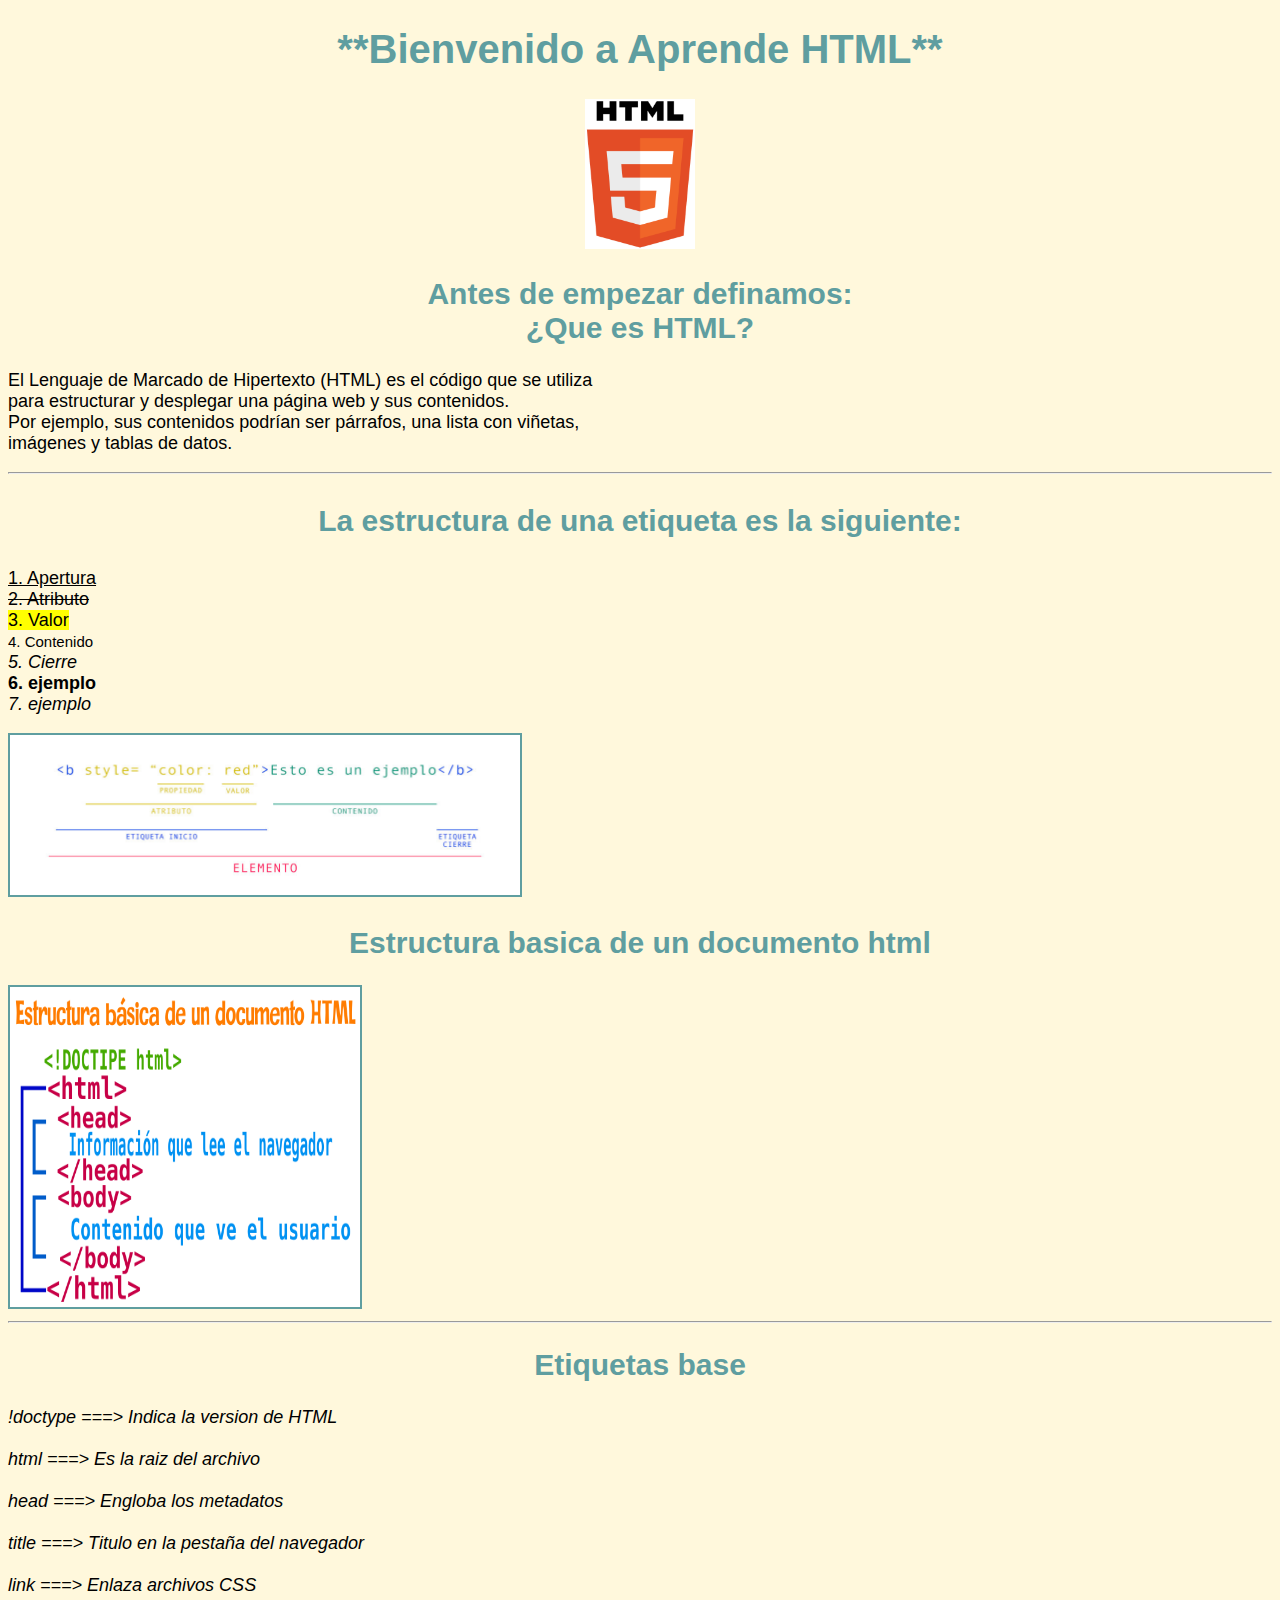
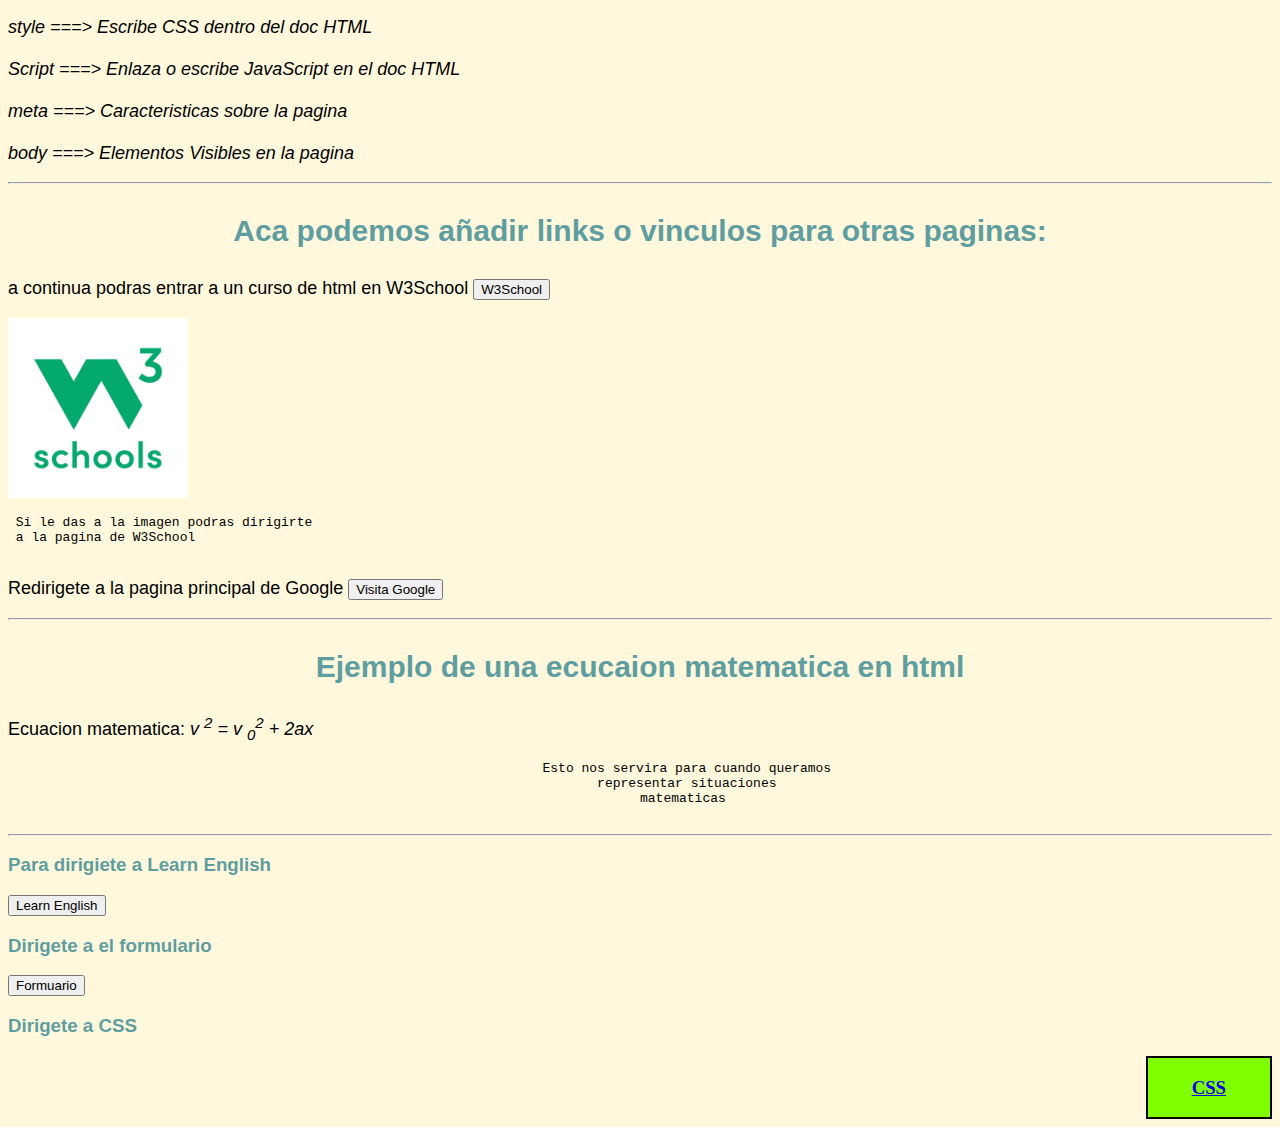
<file: index.html>
<!DOCTYPE html>
<html>
    <head>
        <title>Aprende HTML</title>
        <link rel="icon" type="imagen" href="./favicon .ico">
        <style>
            .titulos{
                font-family: Arial, Helvetica, sans-serif;
                color: cadetblue;
                text-align: center;
                font-size: 30px;
            }
            .parrafo{
                font-family: Arial, Helvetica, sans-serif;
                color: black;
                font-size: 18px;
            }
            #bienvenido{
                font-family: Arial, Helvetica, sans-serif;
                color: cadetblue;
                text-align: center;
                font-size: 40px;
            }
        </style>
    </head>
    <body style="background-color:cornsilk;">
        <!--Titulo h1 -->
        <h1 id="bienvenido"> **Bienvenido a Aprende HTML**</h1>

           <p style="text-align: center;"> <img src="./cabeza.jpg" alt="logo principal" width="110px" height="150px"> </p>    
        
        <!--Subtitulo h2-->
        <h2 class="titulos"> Antes de empezar definamos: <br>
                                                                                    ¿Que es HTML? </h2>
        <p class="parrafo">El Lenguaje de Marcado de Hipertexto (HTML) es el código que se utiliza <br>
           para estructurar y desplegar una página web y sus contenidos. <br>
           Por ejemplo, sus contenidos podrían ser párrafos, una lista con viñetas, <br>
           imágenes y tablas de datos.</p>
        <hr>
        <!--Subtitulo h3-->
        <h3 class="titulos">La estructura de una etiqueta es la siguiente:</h3>
        <p class="parrafo">
            <ins> 1. Apertura </ins> <br> 
           <del> 2. Atributo </del> <br>
            <mark>3. Valor </mark> <br>
            <small> 4. Contenido </small> <br>
            <em>5. Cierre </em> <br>
            <strong>6. ejemplo </strong> <br>
            <i>7. ejemplo </i>

        </p>
        <img src="./estructura.jpg" alt="etiqueta en html" width="510px" height="160px" style="border: 2px cadetblue solid;">

        <h2 class="titulos">Estructura basica de un documento html</h2>
        <img src="./documento.jpg" alt="estructura basica" width="350 px" height="320 px" style="border: 2px cadetblue solid;">
        <hr>
        <h2 class="titulos">Etiquetas base</h2>
        <p class="parrafo">
            <i>!doctype ===> Indica la version de HTML <br>
            <br>
            html ===> Es la raiz del archivo<br>
            <br>
            head ===> Engloba los metadatos <br>
            <br>
            title ===> Titulo en la pestaña del navegador<br>
            <br>
            link ===> Enlaza archivos CSS <br>
            <Br>
            style ===> Escribe CSS dentro del doc HTML <br>
            <br>
            Script ===> Enlaza o escribe JavaScript en el doc HTML <br>
            <br>
            meta ===> Caracteristicas sobre la pagina <br>
            <br>
            body ===> Elementos Visibles en la pagina </i>
            
        </p>

        <hr>
        <h3 class="titulos">Aca podemos añadir links o vinculos para otras paginas:</h3>
        <p class="parrafo"> a continua podras entrar a un curso de html en W3School <a href="https://www.w3schools.com" 
           target="_blank" title="Visita el curso basico en W3School"> <Button>W3School</Button></a></p> 

           <a href="https://www.w3schools.com" target="_blank" title="W3School"> <img src="./W3.jpg" alt="W3School" width="180px" height="180px"> </a>
            
           <pre style="text-align: left; color: black;">
 Si le das a la imagen podras dirigirte
 a la pagina de W3School 
           </pre>
        <p class="parrafo"> Redirigete a la pagina principal de Google <a href="https://www.Google.com" 
           target="_blank" title="Visita Google"> <button>Visita Google</button></a> </p>


        <hr>
        <h3 class="titulos">Ejemplo de una ecucaion matematica en html</h3>
        <p class="parrafo"> Ecuacion matematica:
            <i>v <sup>2</sup> =  v <sub>0</sub><sup>2</sup> + 2ax</i>
        </p>

        <pre style="text-align: center; color: black;">
            Esto nos servira para cuando queramos
            representar situaciones
            matematicas 
        </pre>
        <hr>
        <h3 style="font-family: Arial, Helvetica, sans-serif; color: cadetblue;"> Para dirigiete a Learn English</h3>
        <a href="./page2.html" target="_blank" title="Learn English"><button>Learn English</button></a>

        <h3 style="font-family: Arial, Helvetica, sans-serif; color: cadetblue;">Dirigete a el formulario </h3>
            <a href="./formulario.html" target="_blank" title="Formulario"><button>Formuario</button></a>

        <h3 style="font-family: Arial, Helvetica, sans-serif; color: cadetblue;">Dirigete a CSS</h3>
        <div style="margin-left: 90%; padding: 0%; border: 2px double black; background-color: chartreuse; text-align: center;">
            <a href="./Estilos.html" target="_self" title="Home"><h3>CSS</h3></a>
        </div>

    </body>
</html>
</file>
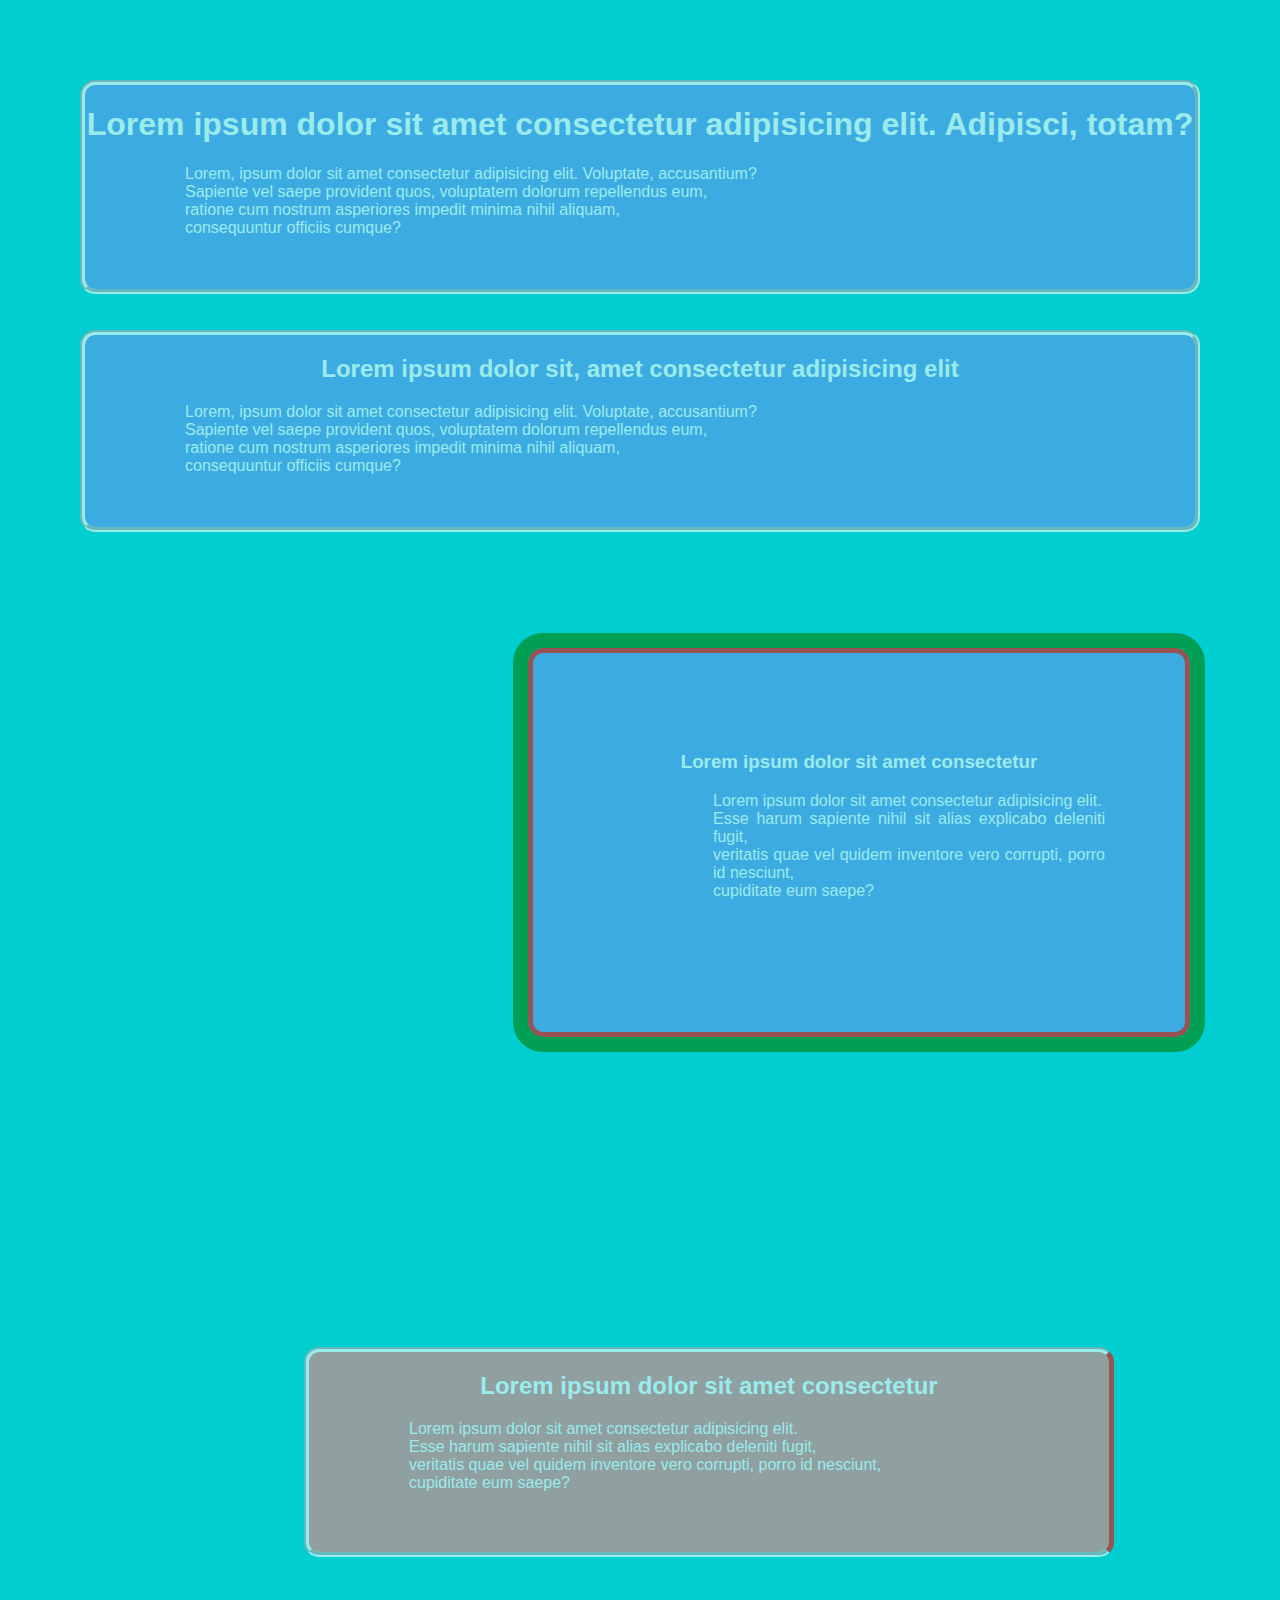
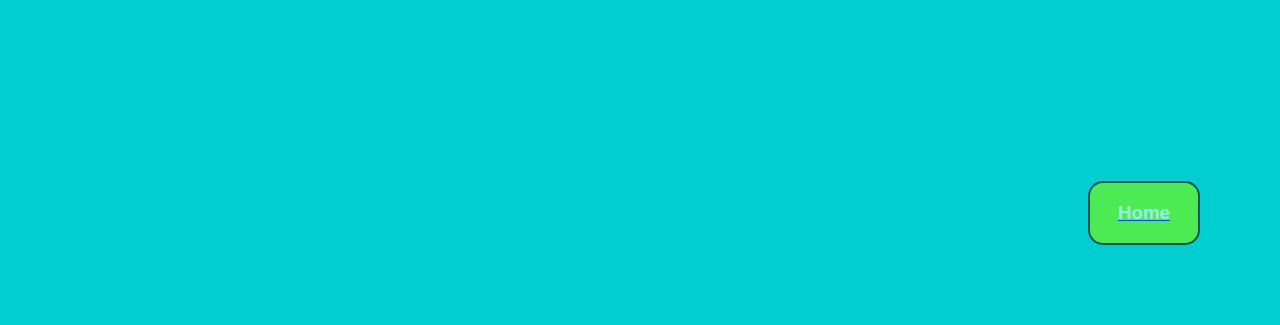
<file: Estilos.html>
<!DOCTYPE html>
<html lang="en">
<head>
    <meta charset="UTF-8">
    <meta http-equiv="X-UA-Compatible" content="IE=edge">
    <meta name="viewport" content="width=device-width, initial-scale=1.0">
    <title>Estilos CSS</title>
    <link rel="stylesheet" href="./Mystyle.css">
    <link rel="icon" type="imagen" href="./favicon .ico">
</head>
<body>
    <div>   
        <h1>Lorem ipsum dolor sit amet consectetur adipisicing elit. Adipisci, totam?</h1>
        <p>Lorem, ipsum dolor sit amet consectetur adipisicing elit. Voluptate, accusantium?<br> 
            Sapiente vel saepe provident quos, voluptatem dolorum repellendus eum, <br>
            ratione cum nostrum asperiores impedit minima nihil aliquam, <br>
            consequuntur officiis cumque?</p> <br><br>
    </div>
    <br><br>
    <div>
        <h2>Lorem ipsum dolor sit, amet consectetur adipisicing elit</h2>
        <p>Lorem, ipsum dolor sit amet consectetur adipisicing elit. Voluptate, accusantium?<br> 
            Sapiente vel saepe provident quos, voluptatem dolorum repellendus eum, <br>
            ratione cum nostrum asperiores impedit minima nihil aliquam, <br>
            consequuntur officiis cumque?</p> <br><br>
    </div>
    <br><br>
    <div class="boxExample">
        <h3>Lorem ipsum dolor sit amet consectetur</h3>
        <p>Lorem ipsum dolor sit amet consectetur adipisicing elit. <br>
            Esse harum sapiente nihil sit alias explicabo deleniti fugit,<br> 
            veritatis quae vel quidem inventore vero corrupti, porro id nesciunt,<br> 
            cupiditate eum saepe?</p> <br><br>
    </div>
    <br><br>
    <div class="boxTwo">
        <h2>Lorem ipsum dolor sit amet consectetur</h3>
        <p>Lorem ipsum dolor sit amet consectetur adipisicing elit. <br>
            Esse harum sapiente nihil sit alias explicabo deleniti fugit,<br> 
            veritatis quae vel quidem inventore vero corrupti, porro id nesciunt,<br> 
            cupiditate eum saepe?</p> <br><br>
    </div>

    <div style="margin-left: 90%; padding: 0%; border: 2px double black; background-color: chartreuse;">
        <a href="./index.html" target="_self" title="Home"><h3>Home</h3></a>
    </div>
</body>
</html>
</file>
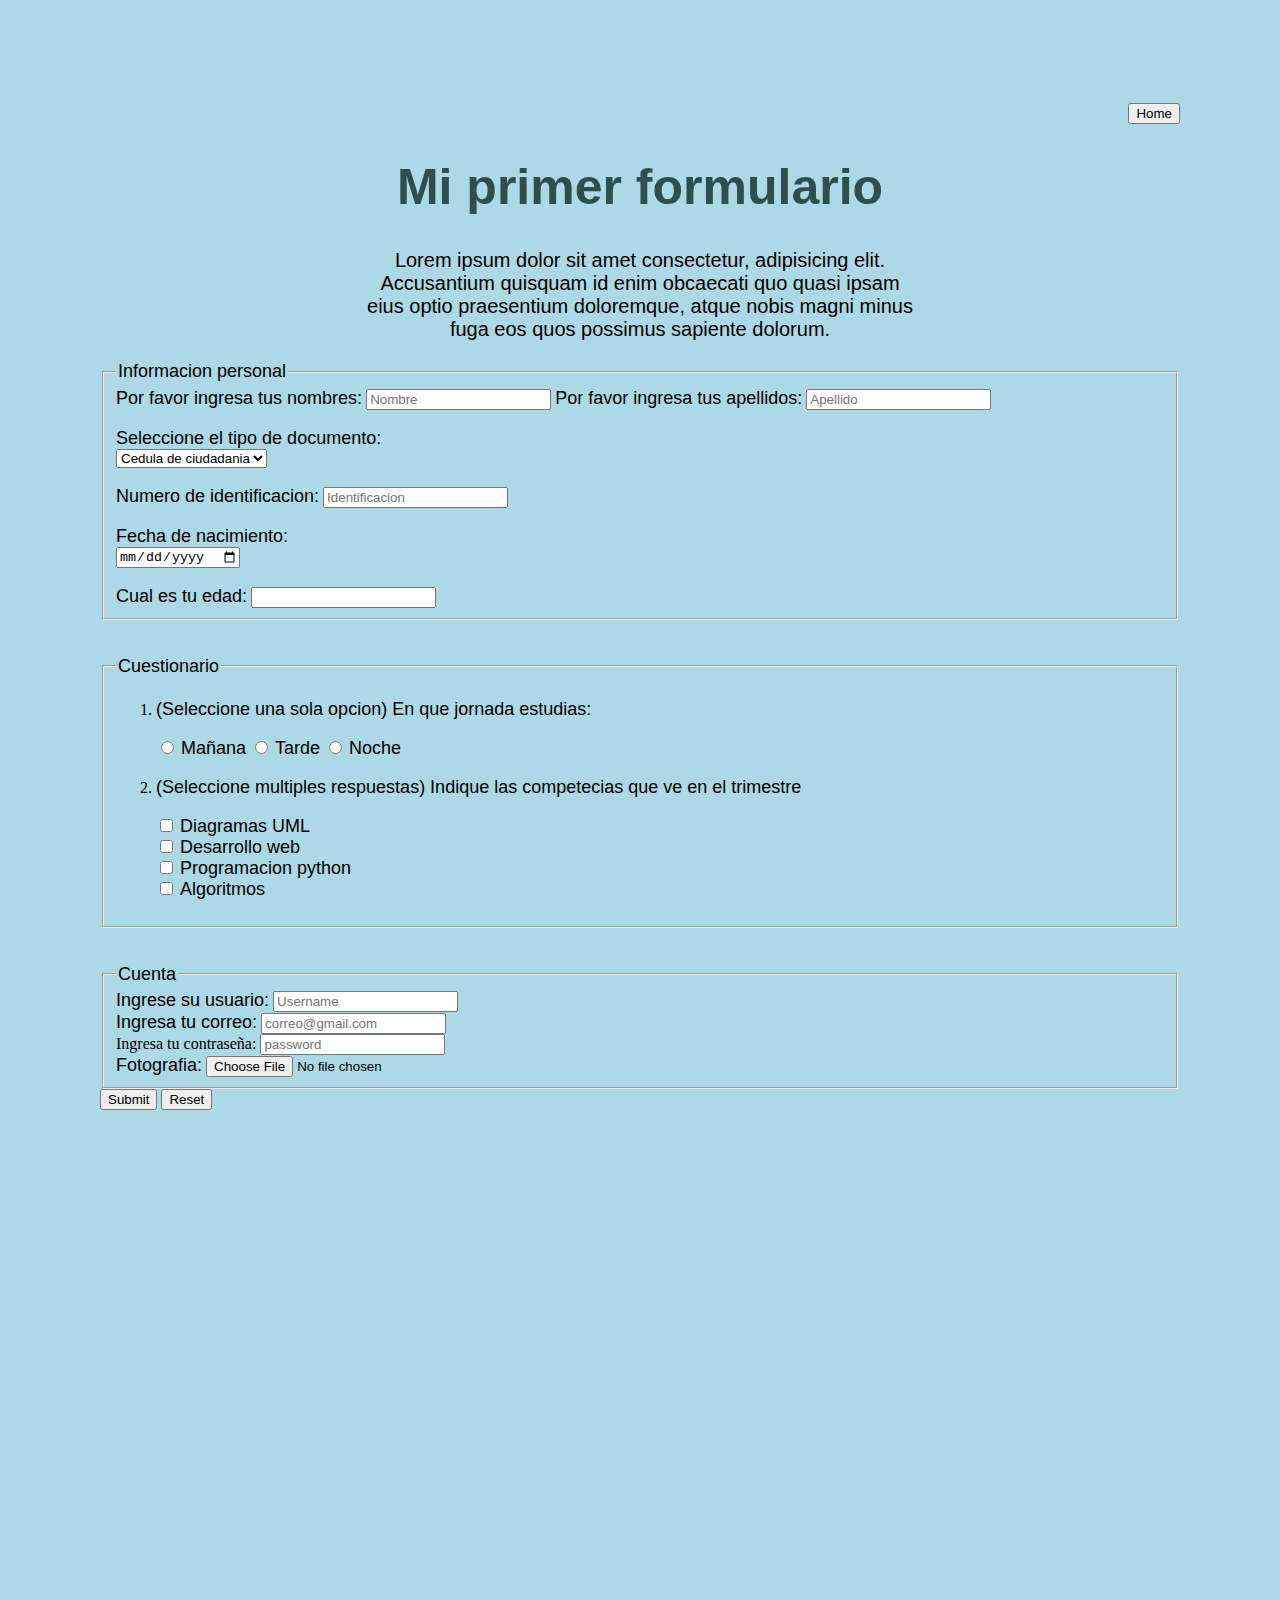
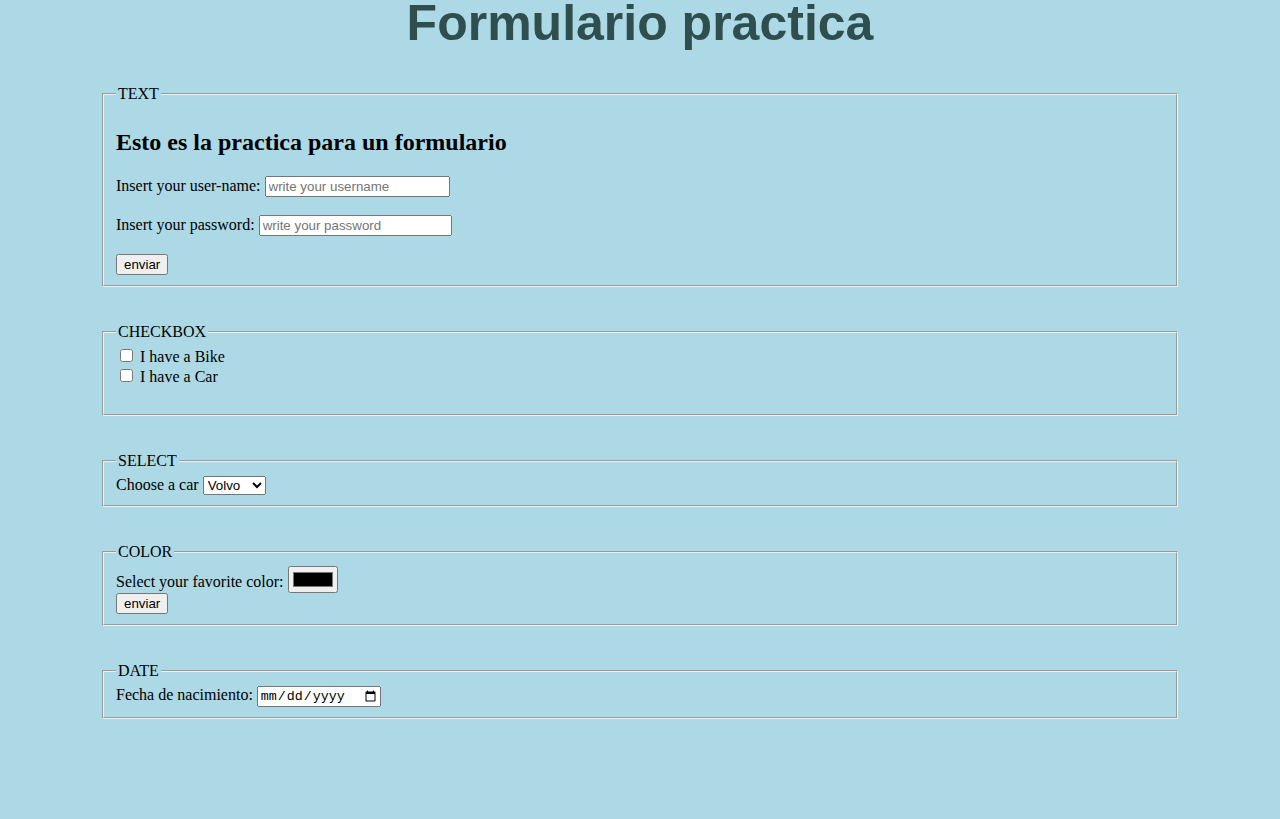
<file: formulario.html>
<!DOCTYPE html>
<html>
    <head>
        <title>Practica formulario</title>
        <link rel="icon" type="imagen" href="./favicon .ico">
         <style>
             body{
                 background-color: lightblue;
                 margin: 100px;
             }

             h1{
                 font-family: Arial, Helvetica, sans-serif;
                 color: darkslategrey;
                 font-size: 50px;
             }

             p{
                 font-family: Arial, Helvetica, sans-serif;
                 font-size: 20px;
                 text-align: center;
             }
            .contenido{
                 font-family: Arial, Helvetica, sans-serif;
                 color: black;
                 font-size: large;
             }
         </style>
    </head>
    <body>
       <p style="text-align: right;"><a href="./index.html" target="_self"
         title="Home"><button>Home</button></a></p>

         <h1 style="text-align: center;">Mi primer formulario</h1>
            <p>Lorem ipsum dolor sit amet consectetur, adipisicing elit. <br> 
                Accusantium quisquam id enim obcaecati quo quasi ipsam <br>
                eius optio praesentium doloremque, atque nobis magni minus <br>
                fuga eos quos possimus sapiente dolorum.</p>
            <form action="">
                <fieldset>
                    <legend class="contenido">Informacion personal</legend>
                    <label for="name" class="contenido"> Por favor ingresa tus nombres:</label>
                    <input type="text" id="name" name="name" placeholder="Nombre">
                    <label for="lastname" class="contenido"> Por favor ingresa tus apellidos:</label>
                    <input type="text" id="lastname" name="lastname" placeholder="Apellido"> <br><br>
                    <label for="id" class="contenido"> Seleccione el tipo de documento:</label> <br>
                    <select name="id" id="id">
                        <option value="identidad">Tarjeta de identidad</option>
                        <option value="registro">Registro civil</option>
                        <option value="CC" selected>Cedula de ciudadania</option>
                        <option value="CE">cedula de extrangero</option>
                    </select> <br><br>
                    <label for="num_id" class="contenido">Numero de identificacion:</label>
                    <input type="text" id="num_id" name="num_id" placeholder="Identificacion"> <br><br>
                    <label for="nacimiento" class="contenido">Fecha de nacimiento:</label> <br>
                    <input type="date" id="nacimiento" name="nacimiento"> <br><br>
                    <label for="edad" class="contenido">Cual es tu edad:</label>
                    <input type="text" id="edad" name="edad">

                </fieldset>
<br><br>
                <fieldset>
                    <legend class="contenido">Cuestionario</legend>
                <ol>
                    <li>
                    <label for="jornada" class="contenido">(Seleccione una sola opcion) En que jornada estudias: </label> <br><br>
                    <input type="radio" id="mañana" name="mañana" value="mañana">
                    <label for="mañana" class="contenido">Mañana</label>
                    <input type="radio" id="tarde" name="tarde" value="tarde">
                    <label for="tarde" class="contenido">Tarde</label>
                    <input type="radio" id="noche" name="noche" value="noche">
                    <label for="noche" class="contenido">Noche</label> <br><br>
                    </li>
                    <li>
                    <label for="competencias" class="contenido">(Seleccione multiples respuestas) Indique las competecias que ve en el trimestre</label> <br><br>
                    <input type="checkbox" id="uml" name="uml">
                    <label for="uml" class="contenido">Diagramas UML</label> <br>
                    <input type="checkbox" id="web" name="web">
                    <label for="web" class="contenido">Desarrollo web</label> <br>
                    <input type="checkbox" id="phyton" name="python">
                    <label for="python" class="contenido">Programacion python</label> <br>
                    <input type="checkbox" id="algo" name="algo">
                    <label for="algo" class="contenido">Algoritmos</label>
                    </li>
                </ol>
                </fieldset>
<br><br>
                <fieldset>
                    <legend class="contenido">Cuenta</legend>
                    <label for="user" class="contenido">Ingrese su usuario:</label>
                    <input type="text" id="user" name="user" placeholder="Username" pattern="[a-z]{5}" maxlength="5"> <br>
                    <label for="gmail" class="contenido"> Ingresa tu correo:</label>
                    <input type="email" name="gmail" id="gmail" placeholder="correo@gmail.com"> <br>
                    <label for="pass">Ingresa tu contraseña: </label>
                    <input type="password" id="pass" name="pass" placeholder="password" pattern="[0-9]{5}" maxlength="5"> <br>
                    <label for="photo" class="contenido">Fotografia:</label>
                    <input type="file">
                </fieldset>
                <input type="submit">
                <input type="reset">
            </form>

        <br>
            <br>
                <br>
                    <br>
                        <br>
                            <br>
                                <br>
                                    <br>
                                        <br>
                                            <br>
                                                <br>
                                                    <br>
                                                        <br>
                                                            <br>
                                                                <br>  
                                                                    <br>    
                                                                        <br>
                                                                            <br>
                                                                                <br>
                                                                                    <br>
                                                                                        <br>
                                                                                            <br>
                                                                                                <br>    
                                                                                                    <br>
                                                                                                        <br>
        <h1 style="text-align: center;">Formulario practica</h1>

        <form action="./div.html" autocomplete="on">
            <fieldset>
                <legend>TEXT</legend>
            <h2>Esto es la practica para un formulario</h2>
            <label for="name">Insert your user-name:</label>
            <input type="text" id="name" name="name" size="20px" placeholder="write your username"> <br><br>
            <label for="pswd">Insert your password:</label>
            <input type="password" id="pswd" name="pswd" size="21px" placeholder="write your password"> <br><br>
            <input type="submit" value="enviar">
            </fieldset>
            <br><br>
            <fieldset>
                <legend>CHECKBOX</legend>
            <input type="checkbox" id="vehiculo1" name="vehiculo1" value="Bike">
            <label for="vehiculo1"> I have a Bike</label> <br>
            <input type="checkbox" id="vehiculo2" name="vehiculo2" value="Car">
            <label for="vehiculo2"> I have a Car</label> <br><br>
            </fieldset>
            <br><br>
            <fieldset>
            <legend>SELECT</legend>
            <label for="cars">Choose a car</label>
            <select name="cars" id="cars">
                <option value="volvo">Volvo</option>
                <option value="saab">Saab</option>
                <option value="mazda">Mazda</option>
                <option value="fiat">Fiat</option>
            </select>
            </fieldset>
            <br><br>
            <fieldset>
                <legend>COLOR</legend>
            <label for="favcolor">Select your favorite color:</label>
            <input type="color" id="favcolor" name="favcolor" value="#00000"> <br>
            <input type="submit" value="enviar">
            </fieldset>
            <br><br>
            <fieldset>
                <legend>DATE</legend>
                <label for="mycumple">Fecha de nacimiento:</label>
                <input type="date" id="mycumple" name="mycumple">
            </fieldset>
        </form>
    </body>
</html>
</file>
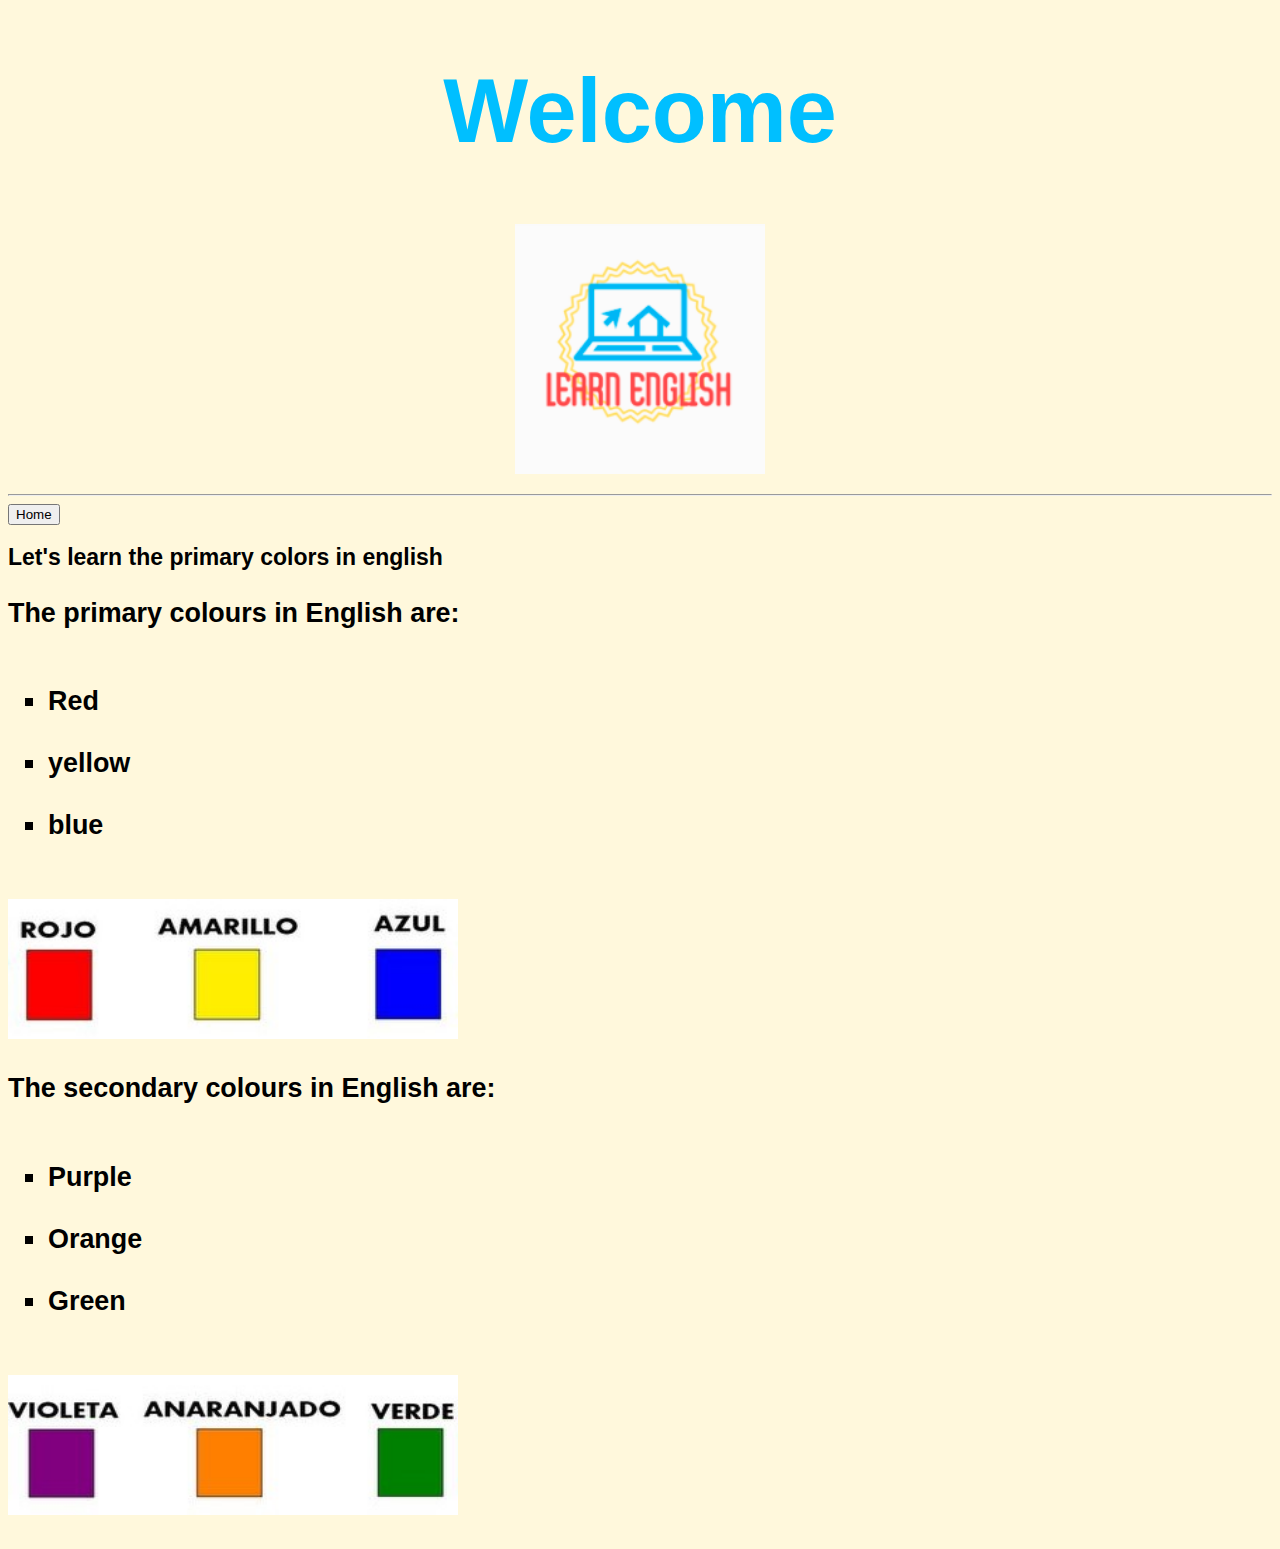
<file: page2.html>
<!DOCTYPE html>
<html lang="en">
<head>
    <meta charset="UTF-8">
    <meta http-equiv="X-UA-Compatible" content="IE=edge">
    <meta name="viewport" content="width=device-width, initial-scale=1.0">
    <title> Learn English </title>
    <link rel="icon" type="imagen" href="./favicon .ico">
    <style>
        .parrafo{
            font-family: Arial, Helvetica, sans-serif;
            color: black;
            font-size: 23px;
        }
        #Titulo{
            font-family: Arial, Helvetica, sans-serif;
            text-align: center;
            font-size: 90px;
            color: deepskyblue;
        }
    </style>
</head>
<body style="background-color: cornsilk;">
    <h1 id="Titulo">Welcome </h1>
    <p style="text-align: center;"><img src="./logo.jpg" alt="logo" width="250px" height="250px|"></p>
    <hr>
    <a href="index.html" target="_self" title="Home"><button>Home</button></a>
    <h2 class="parrafo">Let's learn the primary colors in english</h2>

    <div class="parrafo">
    <h3>
        The primary colours in English are: <br>
        <br>
        <ul style="list-style-type: square;">
            <li> Red </li> <br> 
            <li> yellow </li> <br> 
            <li> blue </li> <br>
        </ul>
        <img src="./primarios.jpg" alt="colors" width="450px" height="140px">
    </h3>
    </div>

    <div class="parrafo">
    <h3 style="font-family: Arial, Helvetica, sans-serif;">
        The secondary colours in English are: <br>
        <br>
        <ul style="list-style: square;">
            <li>Purple</li><br>
            <li>Orange</li><br>
            <li>Green</li><br>
        </ul>
        <img src="./segundarios.jpg" alt="colorsII" width="450px" height="140px">
    </h3>
    </div>

</body>
</html>
</file>
<file: Mystyle.css>
body{
    background-color: darkturquoise;
    margin: 80px;
}
h1,h2,h3{
    color: white;
    font-family:'Segoe UI', Tahoma, Geneva, Verdana, sans-serif;
    text-align: center;
}
p{
    color: white;
    font-family: 'Segoe UI', Tahoma, Geneva, Verdana, sans-serif;
    text-align: justify;
    margin-left: 100px;
}
div{
    background-color: cornflowerblue;
    opacity: 0.6; 
    border-radius: 15px;
    border: 5px groove white;
}
.boxExample{
    text-align: left;
    color: black;
    border: solid 5px red;
    padding: 80px;
    margin: 80px 10px 50px 40%;
    outline: green 15px solid;
}
.boxTwo{
    background-color: lightcoral;
    margin: 20%;
    color: black;
    border-right: 5px solid red;
    width: 800px;
    height: 200px;

}
</file>
